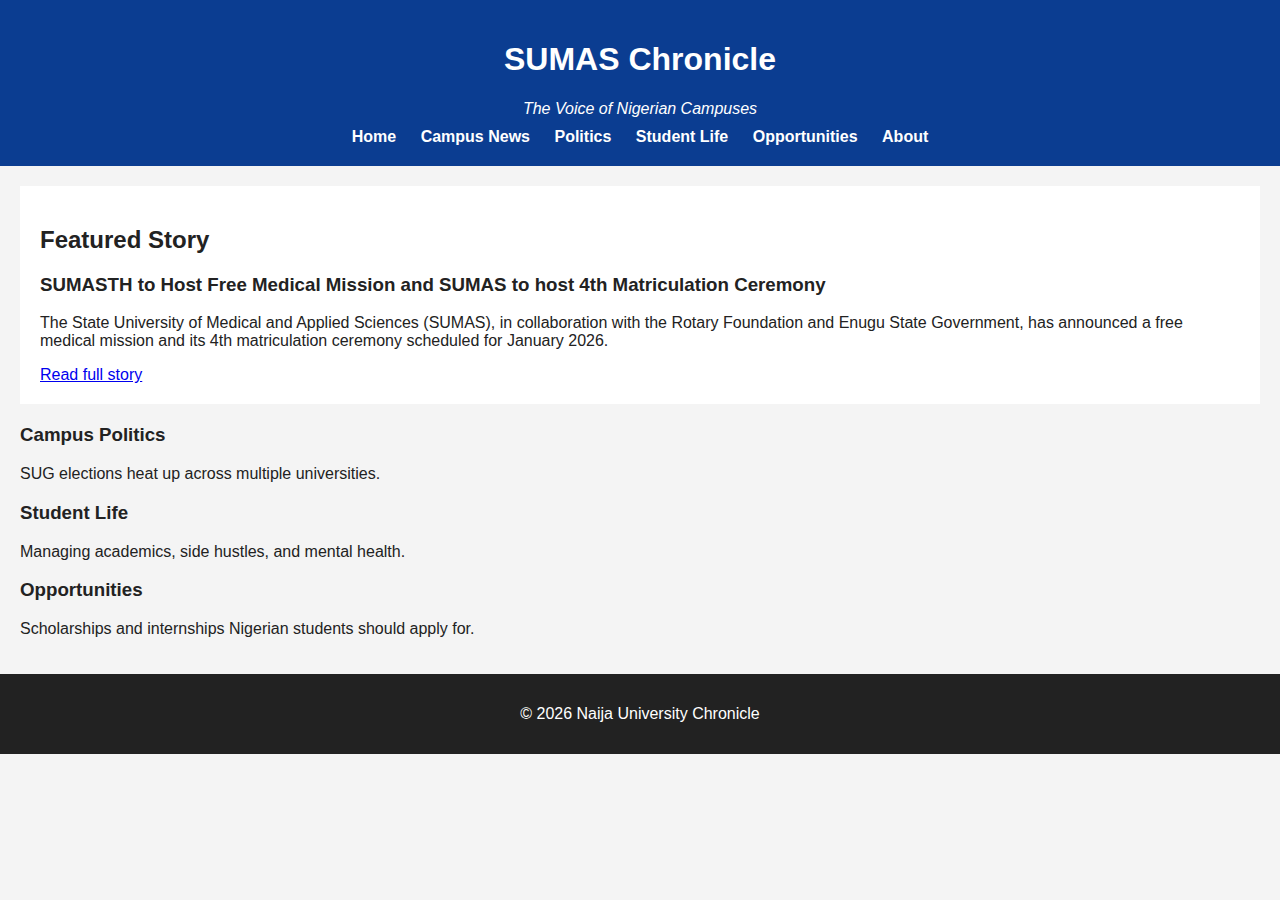
<file: index.html>
<!DOCTYPE html>
<html lang="en">
<head>
  <meta charset="UTF-8">
  <title>SUMAS Chronicle</title>
  <link rel="stylesheet" href="css/style.css">
</head>
<body>

<header class="top">
  <h1>SUMAS Chronicle</h1>
  <p class="tagline">The Voice of Nigerian Campuses</p>

  <nav>
    <a href="index.html">Home</a>
    <a href="#">Campus News</a>
    <a href="#">Politics</a>
    <a href="#">Student Life</a>
    <a href="#">Opportunities</a>
    <a href="about.html">About</a>
  </nav>
</header>

<main class="container">

  <!-- FEATURED STORY -->
  <section class="featured">
    <h2>Featured Story</h2>
    <article>
      <h3>SUMASTH to Host Free Medical Mission and SUMAS to host 4th Matriculation Ceremony</h3>
      <p>
        The State University of Medical and Applied Sciences (SUMAS), in collaboration
        with the Rotary Foundation and Enugu State Government, has announced a free
        medical mission and its 4th matriculation ceremony scheduled for January 2026.
      </p>
      <a href="medical-mission-and-matriculation.html">Read full story</a>
    </article>
  </section>

  <!-- NEWS GRID -->
  <section class="news-grid">
    <article>
      <h3>Campus Politics</h3>
      <p>SUG elections heat up across multiple universities.</p>
    </article>

    <article>
      <h3>Student Life</h3>
      <p>Managing academics, side hustles, and mental health.</p>
    </article>

    <article>
      <h3>Opportunities</h3>
      <p>Scholarships and internships Nigerian students should apply for.</p>
    </article>
  </section>

</main>

<footer>
  <p>© 2026 Naija University Chronicle</p>
</footer>

</body>
</html>
</file>
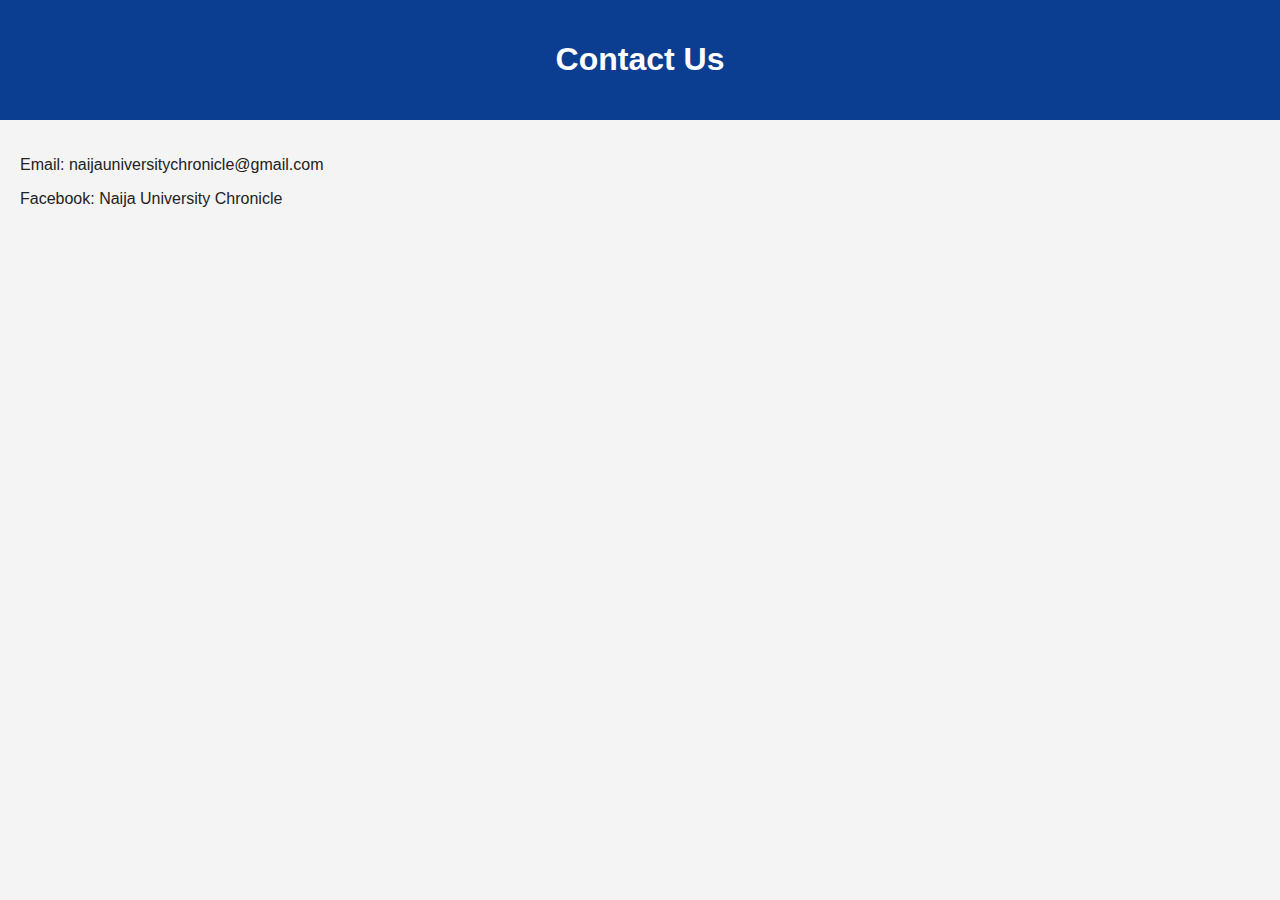
<file: contact.html>
<!DOCTYPE html>
<html>
<head>
  <title>Contact | NUC</title>
  <link rel="stylesheet" href="css/style.css">
</head>
<body>

<header>
  <h1>Contact Us</h1>
</header>

<main>
  <p>Email: naijauniversitychronicle@gmail.com</p>
  <p>Facebook: Naija University Chronicle</p>
</main>

</body>
</html>
</file>
<file: css/style.css>
body {
  margin: 0;
  font-family: Arial, sans-serif;
  background: #f4f4f4;
  color: #222;
}

header {
  background: #0b3d91;
  color: white;
  padding: 20px;
  text-align: center;
}

nav a {
  color: white;
  margin: 0 10px;
  text-decoration: none;
  font-weight: bold;
}

.tagline {
  font-style: italic;
  margin-bottom: 10px;
}

main {
  padding: 20px;
}

.featured {
  background: white;
  padding: 20px;
  margin-bottom: 20px;
}

.grid {
  display: grid;
  grid-template-columns: repeat(auto-fit, minmax(250px, 1fr));
  gap: 15px;
}

.grid article {
  background: white;
  padding: 15px;
}

footer {
  text-align: center;
  padding: 15px;
  background: #222;
  color: white;
}
</file>
